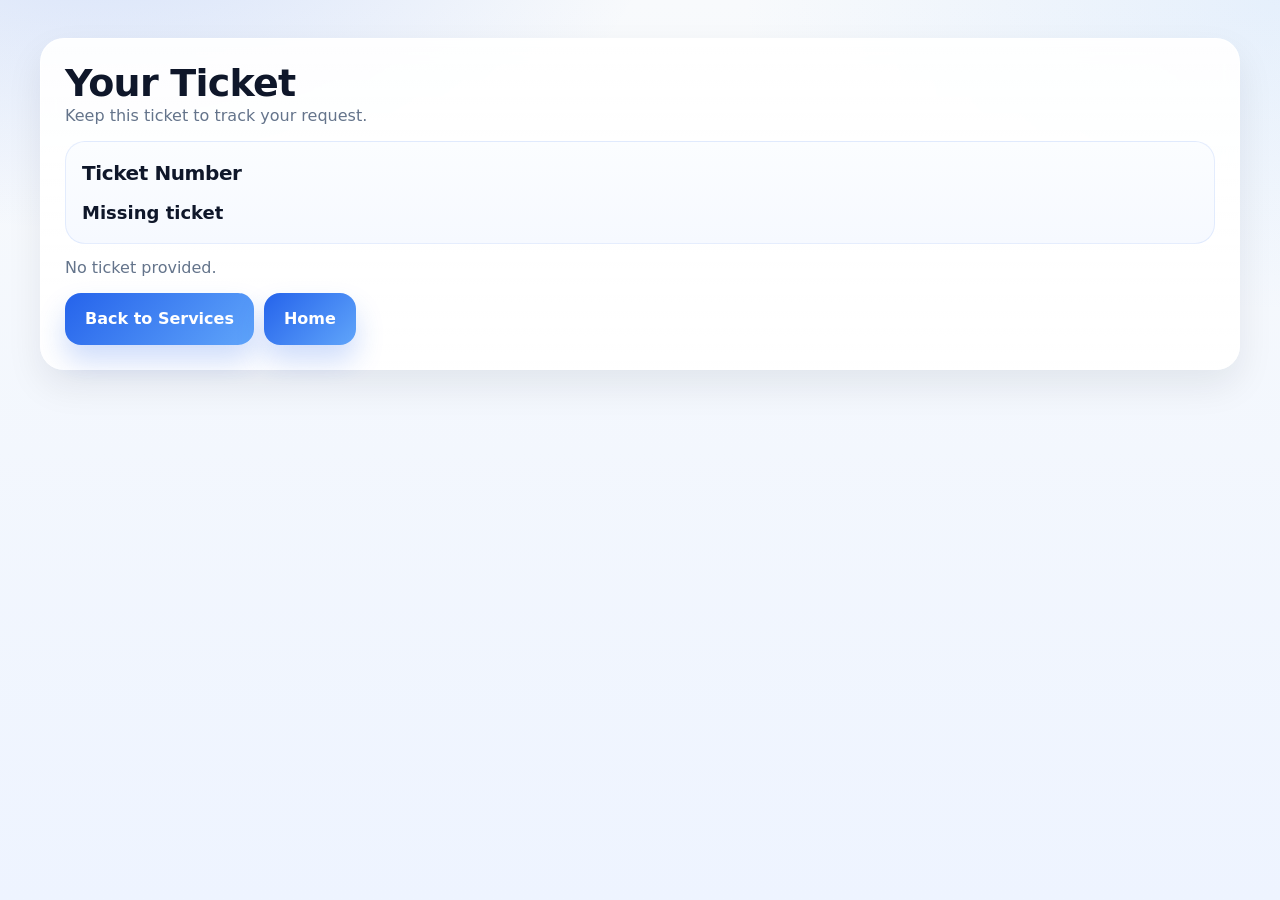
<file: ticket.html>
<!doctype html>
<html lang="en">
  <head>
    <meta charset="UTF-8" />
    <meta name="viewport" content="width=device-width, initial-scale=1.0" />
    <title>Ticket | KUCCPS Assist</title>
    <link rel="stylesheet" href="css/style.css" />
  </head>
  <body>
    <div class="container">
      <h1>Your Ticket</h1>
      <p class="muted">Keep this ticket to track your request.</p>

      <div class="req" style="margin-top: 12px">
        <h3>Ticket Number</h3>
        <p
          id="ticketText"
          style="font-size: 18px; font-weight: 700; margin: 0"
        ></p>
      </div>

      <p class="muted" id="ticketMsg" style="margin-top: 12px"></p>

      <div class="actions" style="margin-top: 12px">
        <a href="services.html"><button>Back to Services</button></a>
        <a href="index.html"><button>Home</button></a>
      </div>
    </div>

    <script src="js/email.js"></script>
    <script>
      const params = new URLSearchParams(window.location.search);
      const ticket = params.get("ticket");
      document.getElementById("ticketText").textContent =
        ticket || "Missing ticket";
      document.getElementById("ticketMsg").textContent = ticket
        ? "Status: Pending approval. You will be updated after admin review."
        : "No ticket provided.";
    </script>
  </body>
</html>
</file>
<file: css/style.css>
/* =========================================
   KUCCPS Assist — Premium Global Stylesheet
   Full replaceable file
   ========================================= */

/* ---------- Reset ---------- */
* {
  box-sizing: border-box;
}

html,
body {
  min-height: 100%;
}

html {
  scroll-behavior: smooth;
}

body {
  margin: 0;
  font-family:
    ui-sans-serif,
    system-ui,
    -apple-system,
    "Segoe UI",
    Roboto,
    Arial,
    "Noto Sans",
    "Apple Color Emoji",
    "Segoe UI Emoji";
  color: #0f172a;
  line-height: 1.55;
  background:
    radial-gradient(
      900px 520px at 8% -10%,
      rgba(37, 99, 235, 0.16),
      transparent 62%
    ),
    radial-gradient(
      900px 520px at 100% 0%,
      rgba(96, 165, 250, 0.12),
      transparent 60%
    ),
    linear-gradient(180deg, #f8fafc 0%, #eef4ff 100%);
}

/* ---------- Theme ---------- */
:root {
  --brand-blue: #2563eb;
  --brand-blue-dark: #1d4ed8;
  --brand-blue-soft: rgba(37, 99, 235, 0.08);

  --brand-green: #16a34a;
  --brand-green-soft: rgba(22, 163, 74, 0.1);

  --brand-dark: #0f172a;
  --brand-soft: #64748b;

  --bg-card: rgba(255, 255, 255, 0.92);
  --bg-card-solid: #ffffff;
  --bg-soft: #f8fafc;

  --border-soft: rgba(15, 23, 42, 0.08);
  --border-strong: rgba(148, 163, 184, 0.35);

  --radius-xl: 24px;
  --radius-lg: 20px;
  --radius-md: 16px;
  --radius-sm: 12px;

  --shadow-soft: 0 16px 36px rgba(15, 23, 42, 0.08);
  --shadow-card: 0 12px 24px rgba(15, 23, 42, 0.06);
  --shadow-blue: 0 16px 28px rgba(37, 99, 235, 0.22);

  --ok: #166534;
  --warn: #b45309;
  --bad: #b91c1c;
}

/* ---------- General ---------- */
a {
  color: inherit;
  text-decoration: none;
}

a:hover {
  text-decoration: none;
}

p {
  margin: 0;
}

h1,
h2,
h3 {
  margin: 0;
  letter-spacing: -0.02em;
}

h1 {
  font-size: 38px;
  line-height: 1.08;
}

h2 {
  font-size: 28px;
}

h3 {
  font-size: 20px;
}

.muted {
  color: var(--brand-soft);
}

.container,
.page-shell {
  width: min(1200px, calc(100% - 32px));
  margin: 0 auto;
}

.page-shell {
  padding: 28px 0 80px;
}

.container {
  margin-top: 28px;
  margin-bottom: 28px;
  padding: 24px;
  border-radius: var(--radius-xl);
  background: linear-gradient(180deg, var(--bg-card), var(--bg-card-solid));
  border: 1px solid rgba(255, 255, 255, 0.7);
  box-shadow: var(--shadow-soft);
  backdrop-filter: blur(10px);
}

section {
  scroll-margin-top: 90px;
}

.grid {
  display: grid;
  gap: 16px;
}

.actions {
  display: flex;
  gap: 10px;
  flex-wrap: wrap;
  align-items: center;
}

/* ---------- Header / shared nav ---------- */
.site-header {
  position: sticky;
  top: 0;
  z-index: 1000;
  backdrop-filter: blur(14px);
  background: rgba(255, 255, 255, 0.9);
  border-bottom: 1px solid rgba(255, 255, 255, 0.7);
}

.site-header-inner {
  width: min(1200px, calc(100% - 32px));
  margin: 0 auto;
  padding: 14px 0;
  display: flex;
  align-items: center;
  justify-content: space-between;
  gap: 16px;
}

.brand {
  display: flex;
  align-items: center;
  gap: 12px;
  color: var(--brand-dark);
  text-decoration: none;
}

.brand-logo {
  width: 42px;
  height: 42px;
  border-radius: 14px;
  display: grid;
  place-items: center;
  flex-shrink: 0;
  color: white;
  background: linear-gradient(135deg, var(--brand-blue), #60a5fa);
  box-shadow: 0 12px 28px rgba(37, 99, 235, 0.22);
}

.brand-text {
  display: flex;
  flex-direction: column;
  line-height: 1.1;
}

.brand-text strong {
  font-size: 17px;
  font-weight: 900;
}

.brand-text span {
  font-size: 12px;
  color: var(--brand-soft);
}

.desktop-nav {
  display: flex;
  align-items: center;
  gap: 18px;
  flex-wrap: wrap;
}

.desktop-nav a {
  font-size: 14px;
  font-weight: 700;
  color: var(--brand-dark);
}

.desktop-nav a:hover {
  color: var(--brand-blue);
}

/* ---------- Hero helpers ---------- */
.hero-head {
  display: flex;
  justify-content: space-between;
  align-items: flex-start;
  gap: 20px;
  flex-wrap: wrap;
  margin-bottom: 22px;
}

.hero-copy {
  max-width: 760px;
}

.hero-actions {
  display: flex;
  gap: 12px;
  flex-wrap: wrap;
}

.pill {
  display: inline-flex;
  align-items: center;
  gap: 8px;
  padding: 8px 14px;
  border-radius: 999px;
  background: var(--brand-blue-soft);
  color: var(--brand-blue);
  font-size: 12px;
  font-weight: 800;
  margin-bottom: 14px;
}

/* ---------- Buttons ---------- */
button,
.hero-btn {
  appearance: none;
  border: none;
  cursor: pointer;
  font: inherit;
  font-weight: 800;
  border-radius: var(--radius-md);
  padding: 14px 20px;
  display: inline-flex;
  align-items: center;
  justify-content: center;
  gap: 10px;
  transition:
    transform 0.16s ease,
    box-shadow 0.16s ease,
    filter 0.16s ease,
    opacity 0.16s ease;
}

button {
  background: linear-gradient(135deg, var(--brand-blue), #60a5fa);
  color: white;
  box-shadow: var(--shadow-blue);
}

.hero-btn-primary {
  background: linear-gradient(135deg, var(--brand-blue), #60a5fa);
  color: white;
  box-shadow: var(--shadow-blue);
}

.hero-btn-secondary {
  background: white;
  color: var(--brand-blue);
  border: 1px solid rgba(37, 99, 235, 0.18);
  box-shadow: 0 8px 18px rgba(15, 23, 42, 0.05);
}

.hero-btn-whatsapp {
  background: linear-gradient(135deg, #16a34a, #22c55e);
  color: white;
  box-shadow: 0 16px 28px rgba(22, 163, 74, 0.2);
}

.hero-btn-light {
  background: white;
  color: var(--brand-blue);
}

.hero-btn-light-outline {
  background: rgba(255, 255, 255, 0.14);
  color: white;
  border: 1px solid rgba(255, 255, 255, 0.3);
}

button:hover,
.hero-btn:hover {
  transform: translateY(-1px);
  filter: saturate(1.03);
}

button:active,
.hero-btn:active {
  transform: translateY(0);
}

button:disabled,
.hero-btn:disabled {
  opacity: 0.65;
  cursor: not-allowed;
  transform: none;
  box-shadow: none;
  filter: none;
}

a > button {
  width: 100%;
}

/* ---------- Inputs ---------- */
label {
  display: block;
  margin-bottom: 8px;
  font-weight: 700;
  color: var(--brand-dark);
}

input,
textarea,
select {
  width: 100%;
  border: 1px solid var(--border-strong);
  border-radius: var(--radius-md);
  padding: 14px 16px;
  font: inherit;
  color: var(--brand-dark);
  background: white;
  outline: none;
  transition:
    border-color 0.14s ease,
    box-shadow 0.14s ease,
    background 0.14s ease;
}

textarea {
  resize: vertical;
}

input::placeholder,
textarea::placeholder {
  color: rgba(100, 116, 139, 0.82);
}

input:focus,
textarea:focus,
select:focus {
  border-color: rgba(37, 99, 235, 0.5);
  box-shadow: 0 0 0 5px rgba(37, 99, 235, 0.1);
  background: #fff;
}

/* ---------- Cards ---------- */
.card,
.glass-card {
  background: linear-gradient(180deg, #ffffff, #fcfdff);
  border: 1px solid var(--border-soft);
  border-radius: var(--radius-xl);
  box-shadow: var(--shadow-card);
  padding: 18px;
}

.card {
  display: flex;
  flex-direction: column;
  gap: 10px;
  height: 100%;
}

.card:hover {
  border-color: rgba(37, 99, 235, 0.14);
  box-shadow: 0 14px 28px rgba(15, 23, 42, 0.08);
}

.req,
#result,
.info-box,
.requirements-box,
.submit-box,
.tier-section,
.result-shell {
  background: linear-gradient(180deg, #fbfdff, #f6f9ff);
  border: 1px solid rgba(37, 99, 235, 0.1);
  border-radius: var(--radius-lg);
  padding: 16px;
}

.req h3,
.info-box h3,
.submit-box h3 {
  margin-bottom: 10px;
}

.req ul,
.info-box ul {
  margin: 0;
  padding-left: 18px;
}

.req li,
.info-box li {
  margin: 6px 0;
}

.badge,
.secure-badge,
.status-badge {
  display: inline-flex;
  align-items: center;
  gap: 8px;
  padding: 8px 12px;
  border-radius: 999px;
  font-size: 12px;
  font-weight: 800;
  white-space: nowrap;
}

.badge {
  background: var(--brand-blue-soft);
  color: var(--brand-blue);
  border: 1px solid rgba(37, 99, 235, 0.14);
}

.badge.ok {
  background: rgba(22, 163, 74, 0.12);
  color: var(--ok);
  border-color: rgba(22, 163, 74, 0.2);
}

.badge.warn {
  background: rgba(245, 158, 11, 0.12);
  color: var(--warn);
  border-color: rgba(245, 158, 11, 0.2);
}

.badge.bad {
  background: rgba(220, 38, 38, 0.12);
  color: var(--bad);
  border-color: rgba(220, 38, 38, 0.2);
}

/* ---------- Shared boxes ---------- */
.login-box {
  margin-top: 12px;
  display: grid;
  gap: 10px;
}

.form-actions {
  margin-top: 16px;
  display: flex;
  gap: 12px;
  flex-wrap: wrap;
}

.form-message {
  margin-top: 12px;
  color: var(--brand-soft);
}

.section-title h2,
.section-title h3 {
  margin: 0;
}

.section-title p {
  margin: 6px 0 0;
  color: var(--brand-soft);
}

hr {
  border: none;
  border-top: 1px solid rgba(15, 23, 42, 0.08);
  margin: 14px 0;
}

pre {
  margin: 0;
  border-radius: var(--radius-sm);
  border: 1px solid rgba(15, 23, 42, 0.08);
  background: #f8fafc;
}

details summary {
  cursor: pointer;
  font-weight: 800;
}

/* ---------- Services ---------- */
#servicesContent {
  display: block;
  margin-top: 16px;
}

#servicesContent > * {
  min-width: 0;
}

.services-grid {
  display: grid;
  gap: 18px;
  grid-template-columns: repeat(3, minmax(0, 1fr));
  margin-top: 16px;
}

#servicesContent .card,
#servicesContent .service-card,
.services-grid .card,
.services-grid .service-card {
  height: 100%;
}

@media (max-width: 1200px) {
  .services-grid {
    grid-template-columns: repeat(3, minmax(0, 1fr));
  }
}

@media (max-width: 900px) {
  .services-grid {
    grid-template-columns: repeat(2, minmax(0, 1fr));
  }
}

@media (max-width: 600px) {
  .services-grid {
    grid-template-columns: 1fr;
  }
}

/* ---------- Common status colors ---------- */
.status-approved {
  background: rgba(22, 163, 74, 0.12);
  color: var(--ok);
  border: 1px solid rgba(22, 163, 74, 0.18);
}

.status-declined {
  background: rgba(220, 38, 38, 0.1);
  color: var(--bad);
  border: 1px solid rgba(220, 38, 38, 0.16);
}

.status-needs-info {
  background: rgba(245, 158, 11, 0.12);
  color: var(--warn);
  border: 1px solid rgba(245, 158, 11, 0.18);
}

.status-pending {
  background: rgba(37, 99, 235, 0.1);
  color: var(--brand-blue-dark);
  border: 1px solid rgba(37, 99, 235, 0.16);
}

.status-default {
  background: rgba(100, 116, 139, 0.1);
  color: #475569;
  border: 1px solid rgba(100, 116, 139, 0.16);
}

/* ---------- Footer ---------- */
footer a {
  color: #334155;
  transition: color 0.14s ease;
}

footer a:hover {
  color: var(--brand-blue);
}

/* ---------- Floating elements ---------- */
.floating-whatsapp {
  position: fixed;
  right: 18px;
  bottom: 18px;
  z-index: 999;
  width: 58px;
  height: 58px;
  border-radius: 999px;
  background: #25d366;
  color: white;
  display: grid;
  place-items: center;
  font-size: 28px;
  box-shadow: 0 14px 30px rgba(37, 211, 102, 0.35);
  text-decoration: none;
}

.back-to-top-btn {
  position: fixed;
  right: 18px;
  bottom: 88px;
  z-index: 998;
  width: 46px;
  height: 46px;
  border-radius: 999px;
  border: none;
  background: var(--brand-blue);
  color: white;
  display: none;
  place-items: center;
  font-size: 18px;
  box-shadow: 0 12px 24px rgba(30, 91, 255, 0.28);
  cursor: pointer;
}

/* ---------- Message helpers ---------- */
#status,
#adminMsg,
#msg,
#announcementsMsg,
#uploadMsg,
#resourcesMsg,
#testimonialsMsg,
#questionsMsg,
#tesSubmitMsg,
#qSubmitMsg,
#message {
  color: var(--brand-soft);
}

/* ---------- Focus ---------- */
button:focus-visible,
a:focus-visible,
input:focus-visible,
textarea:focus-visible,
select:focus-visible {
  outline: none;
  box-shadow: 0 0 0 5px rgba(37, 99, 235, 0.14);
}

::selection {
  background: rgba(37, 99, 235, 0.2);
}

/* ---------- Admin page ---------- */
.admin-page {
  overflow-x: hidden;
}

.admin-header {
  display: flex;
  justify-content: space-between;
  align-items: flex-start;
  flex-wrap: wrap;
  gap: 16px;
  margin-bottom: 20px;
}

.admin-header-copy {
  min-width: 0;
  flex: 1;
}

.admin-tags {
  display: flex;
  gap: 8px;
  flex-wrap: wrap;
  margin-top: 10px;
}

.admin-status-line {
  margin-top: 10px;
}

.admin-grid {
  display: grid;
  grid-template-columns: minmax(0, 1.3fr) minmax(280px, 0.7fr);
  gap: 16px;
  margin-top: 16px;
  align-items: start;
}

.admin-section {
  margin-top: 20px;
}

.admin-panel {
  overflow: hidden;
}

.admin-panel-head {
  display: flex;
  justify-content: space-between;
  align-items: flex-start;
  gap: 14px;
  flex-wrap: wrap;
}

.admin-form-grid {
  display: grid;
  grid-template-columns: 1fr 1fr;
  gap: 12px;
  margin-top: 14px;
}

.admin-field {
  min-width: 0;
}

.admin-field-full {
  grid-column: 1 / -1;
}

.admin-inline-options {
  display: flex;
  gap: 10px;
  flex-wrap: wrap;
  align-items: end;
}

.admin-inline-options button {
  width: auto;
}

.admin-check {
  display: inline-flex;
  align-items: center;
  gap: 8px;
  margin: 0;
  font-weight: 700;
}

.admin-check input {
  width: auto;
  margin: 0;
}

.admin-actions-row {
  display: flex;
  gap: 10px;
  flex-wrap: wrap;
  align-items: center;
}

.admin-actions-row button {
  width: auto;
}

.admin-list {
  margin-top: 16px;
}

.admin-help-text {
  margin-top: 6px;
}

.admin-bookings-grid {
  margin-top: 18px;
}

.admin-footer {
  margin-top: 28px;
  text-align: center;
}

.admin-tips-card {
  margin-top: 0;
}

.filter-grid {
  display: grid;
  grid-template-columns: 1fr 1fr minmax(0, 2fr);
  gap: 12px;
  margin-top: 14px;
}

.admin-search-field {
  grid-column: auto;
}

/* cards rendered by admin js */
.admin-render-card {
  display: flex;
  flex-direction: column;
  gap: 12px;
}

.admin-render-top {
  display: flex;
  justify-content: space-between;
  align-items: flex-start;
  gap: 14px;
  flex-wrap: wrap;
}

.admin-render-body {
  min-width: 0;
  flex: 1;
}

.admin-render-meta {
  display: flex;
  gap: 8px;
  align-items: center;
  flex-wrap: wrap;
  margin-bottom: 8px;
}

.admin-render-text {
  white-space: pre-wrap;
  line-height: 1.65;
  word-break: break-word;
}

.admin-render-footnote {
  margin-top: 12px;
  font-size: 12px;
}

.admin-render-actions {
  display: flex;
  flex-wrap: wrap;
  gap: 10px;
  width: 100%;
}

.admin-render-actions button,
.admin-render-actions a {
  flex: 1 1 calc(50% - 5px);
  min-width: 140px;
}

.admin-render-actions a button {
  width: 100%;
}

.admin-edit-box {
  margin-top: 12px;
}

/* ---------- Responsive ---------- */
@media (max-width: 980px) {
  .admin-grid {
    grid-template-columns: 1fr;
  }
}

@media (max-width: 900px) {
  .container,
  .page-shell,
  .site-header-inner {
    width: min(100%, calc(100% - 24px));
  }

  .container {
    margin-top: 14px;
    margin-bottom: 14px;
    padding: 16px;
    border-radius: 20px;
  }

  .page-shell {
    padding-top: 22px;
    padding-bottom: 70px;
  }

  .desktop-nav {
    display: none;
  }

  .grid {
    grid-template-columns: 1fr !important;
  }

  .hero-actions > a,
  .hero-actions > button,
  .form-actions > a,
  .form-actions > button,
  .actions > a > button {
    width: 100%;
  }

  .hero-btn {
    width: 100%;
  }
}

@media (max-width: 768px) {
  .admin-form-grid,
  .filter-grid {
    grid-template-columns: 1fr;
  }

  .admin-header .actions,
  .admin-actions-row,
  .admin-inline-options {
    display: flex;
    flex-wrap: wrap;
    gap: 10px;
    align-items: stretch;
  }

  .admin-header .actions > a,
  .admin-header .actions > button,
  .admin-actions-row > a,
  .admin-actions-row > button,
  .admin-inline-options > button,
  .admin-render-actions > a,
  .admin-render-actions > button {
    width: auto !important;
    flex: 1 1 calc(50% - 5px);
    min-width: 140px;
  }

  .admin-render-top {
    flex-direction: column;
    align-items: flex-start;
  }

  .admin-render-actions {
    width: 100%;
  }
}

@media (max-width: 700px) {
  body {
    background:
      radial-gradient(
        700px 380px at 8% -10%,
        rgba(37, 99, 235, 0.14),
        transparent 62%
      ),
      radial-gradient(
        700px 420px at 100% 0%,
        rgba(96, 165, 250, 0.1),
        transparent 60%
      ),
      linear-gradient(180deg, #f8fafc 0%, #eef4ff 100%);
  }

  h1 {
    font-size: 30px;
  }

  h2 {
    font-size: 24px;
  }

  h3 {
    font-size: 18px;
  }

  .container {
    width: min(100%, calc(100% - 16px));
    padding: 14px;
    border-radius: 18px;
  }

  .page-shell,
  .site-header-inner {
    width: min(100%, calc(100% - 16px));
  }

  .card,
  .glass-card,
  .req,
  #result,
  .info-box,
  .requirements-box,
  .submit-box,
  .tier-section,
  .result-shell {
    padding: 14px;
  }

  .badge,
  .secure-badge,
  .status-badge {
    font-size: 11px;
  }

  .floating-whatsapp {
    width: 54px;
    height: 54px;
    font-size: 26px;
    right: 14px;
    bottom: 14px;
  }

  .back-to-top-btn {
    right: 14px;
    bottom: 78px;
  }
}

@media (max-width: 560px) {
  .admin-header .actions > a,
  .admin-header .actions > button,
  .admin-actions-row > a,
  .admin-actions-row > button,
  .admin-inline-options > button,
  .admin-render-actions > a,
  .admin-render-actions > button {
    flex: 1 1 100%;
    min-width: 100%;
  }

  .admin-render-actions button,
  .admin-render-actions a {
    flex: 1 1 100%;
    min-width: 100%;
  }
}

@media (min-width: 1200px) {
  .container {
    margin-top: 38px;
    margin-bottom: 38px;
  }
}
/* Admin list cards must not stretch */
.admin-list .card,
.admin-render-card,
#annList .card,
#resList .card,
#tesList .card,
#qList .card,
#bookingsList .card {
  height: auto !important;
}

.scroll-top-btn {
  position: fixed !important;
  right: 20px !important;
  bottom: 120px !important;
  left: auto !important;
  top: auto !important;

  width: 56px !important;
  height: 56px !important;
  min-width: 56px !important;
  min-height: 56px !important;
  padding: 0 !important;
  margin: 0 !important;

  display: flex !important;
  align-items: center !important;
  justify-content: center !important;

  border: none !important;
  border-radius: 50% !important;
  background: linear-gradient(135deg, #2563eb, #1e40af) !important;
  color: #fff !important;
  font-size: 24px !important;
  font-weight: 800 !important;
  line-height: 1 !important;
  cursor: pointer !important;

  box-shadow: 0 10px 25px rgba(0, 0, 0, 0.25) !important;
  z-index: 99999 !important;

  opacity: 0 !important;
  visibility: hidden !important;
  pointer-events: none !important;
  transform: translateY(20px) !important;
  transition:
    opacity 0.3s ease,
    visibility 0.3s ease,
    transform 0.3s ease !important;
}

.scroll-top-btn.show {
  opacity: 1 !important;
  visibility: visible !important;
  pointer-events: auto !important;
  transform: translateY(0) !important;
}

.scroll-top-btn:hover {
  transform: translateY(-4px) !important;
}
</file>
